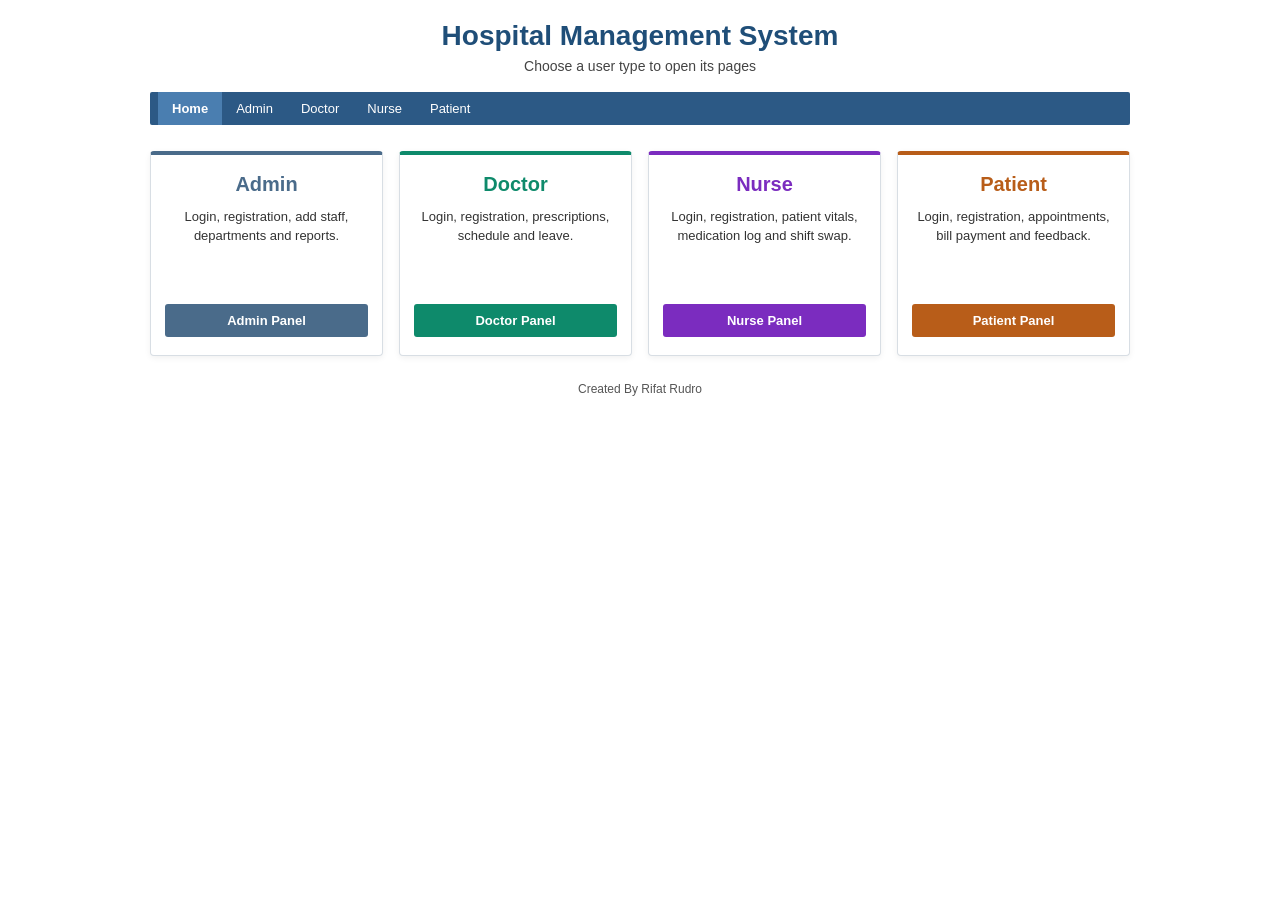
<file: index.html>
<!DOCTYPE html>
<html lang="en">
<head>
  <meta charset="UTF-8" />
  <meta name="viewport" content="width=device-width, initial-scale=1.0" />
  <title>Hospital Management System</title>
  <link rel="stylesheet" href="style.css" />
</head>
<body>
  <div class="page-wrapper">
    <h1 class="main-title">Hospital Management System</h1>
    <p class="sub-title">Choose a user type to open its pages</p>

    <nav class="top-nav">
      <a href="index.html" class="active">Home</a>
      <a href="admin/register.html">Admin</a>
      <a href="doctor/register.html">Doctor</a>
      <a href="nurse/register.html">Nurse</a>
      <a href="patient/register.html">Patient</a>
    </nav>

    <div class="cards-grid">
      <div class="role-card admin-card">
        <div>
          <h2>Admin</h2>
          <p>Login, registration, add staff, departments and reports.</p>
        </div>
        <a href="admin/register.html" class="role-btn">Admin Panel</a>
      </div>

      <div class="role-card doctor-card">
        <div>
          <h2>Doctor</h2>
          <p>Login, registration, prescriptions, schedule and leave.</p>
        </div>
        <a href="doctor/register.html" class="role-btn">Doctor Panel</a>
      </div>

      <div class="role-card nurse-card">
        <div>
          <h2>Nurse</h2>
          <p>Login, registration, patient vitals, medication log and shift swap.</p>
        </div>
        <a href="nurse/register.html" class="role-btn">Nurse Panel</a>
      </div>

      <div class="role-card patient-card">
        <div>
          <h2>Patient</h2>
          <p>Login, registration, appointments, bill payment and feedback.</p>
        </div>
        <a href="patient/register.html" class="role-btn">Patient Panel</a>
      </div>
    </div>

    <footer class="page-footer">Created By Rifat Rudro</footer>
  </div>
  <script src="storage.js"></script>
</body>
</html>
</file>
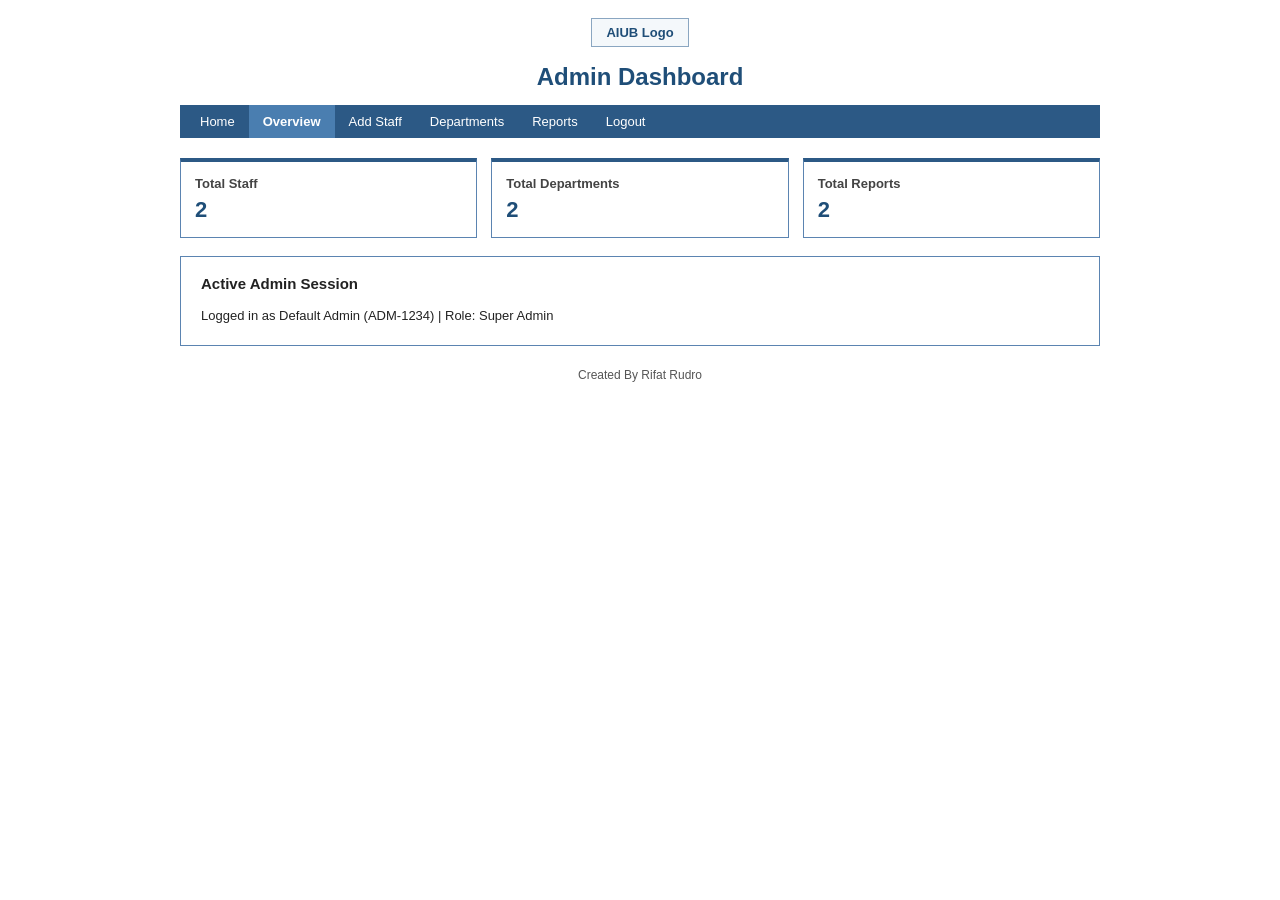
<file: admin/dashboard.html>
<!DOCTYPE html>
<html lang="en">
<head>
  <meta charset="UTF-8" />
  <meta name="viewport" content="width=device-width, initial-scale=1.0" />
  <title>Admin Dashboard</title>
  <link rel="stylesheet" href="admin.css" />
</head>
<body>
  <div class="container">
    <div class="top-brand">
      <div class="logo-badge">AIUB Logo</div>
    </div>
    <h1 class="page-heading">Admin Dashboard</h1>

    <nav class="nav-bar" id="adminDashNav">
      <a href="../index.html">Home</a>
      <button type="button" class="active" data-tab="overviewTab">Overview</button>
      <button type="button" data-tab="staffTab">Add Staff</button>
      <button type="button" data-tab="deptTab">Departments</button>
      <button type="button" data-tab="reportTab">Reports</button>
      <a href="login.html">Logout</a>
    </nav>

    <div id="overviewTab" class="tab-section active">
      <div class="stats-row">
        <div class="stat-card">
          <h3>Total Staff</h3>
          <p id="statStaffCount">0</p>
        </div>
        <div class="stat-card">
          <h3>Total Departments</h3>
          <p id="statDeptCount">0</p>
        </div>
        <div class="stat-card">
          <h3>Total Reports</h3>
          <p id="statReportCount">0</p>
        </div>
      </div>

      <div class="form-box">
        <div class="form-box-title">Active Admin Session</div>
        <p id="activeAdminInfo" style="font-size: 13px; line-height: 1.6;"></p>
      </div>
    </div>

    <div id="staffTab" class="tab-section">
      <div class="form-box">
        <div class="form-box-title">Add New Staff</div>
        <div class="form-row">
          <label for="staffName">Staff Name:</label>
          <div class="input-group"><input type="text" id="staffName" placeholder="Enter staff name" /></div>
        </div>
        <div class="form-row">
          <label for="staffRole">Role:</label>
          <div class="input-group">
            <select id="staffRole">
              <option value="Doctor">Doctor</option>
              <option value="Nurse">Nurse</option>
              <option value="Receptionist">Receptionist</option>
              <option value="Lab Technician">Lab Technician</option>
            </select>
          </div>
        </div>
        <div class="form-row">
          <label for="staffDept">Department:</label>
          <div class="input-group"><input type="text" id="staffDept" placeholder="e.g. Cardiology" /></div>
        </div>
        <div class="form-row">
          <label for="staffPhone">Phone:</label>
          <div class="input-group"><input type="text" id="staffPhone" placeholder="e.g. 01712345678" /></div>
        </div>
        <button type="button" class="btn-primary" id="addStaffBtn">Add Staff</button>
      </div>

      <div class="form-box">
        <div class="form-box-title">Manage Staff</div>
        <div class="toolbar">
          <input type="text" id="staffSearchInput" placeholder="Search staff by name or role..." style="padding: 6px 8px; border: 1px solid #999999; width: 260px;" />
        </div>
        <table class="data-table">
          <thead>
            <tr>
              <th>ID</th>
              <th>Name</th>
              <th>Role</th>
              <th>Department</th>
              <th>Phone</th>
              <th>Action</th>
            </tr>
          </thead>
          <tbody id="staffTableBody"></tbody>
        </table>
      </div>
    </div>

    <div id="deptTab" class="tab-section">
      <div class="form-box">
        <div class="form-box-title">Add Department</div>
        <div class="form-row">
          <label for="deptName">Department Name:</label>
          <div class="input-group"><input type="text" id="deptName" placeholder="e.g. Neurology" /></div>
        </div>
        <div class="form-row">
          <label for="deptHead">Department Head:</label>
          <div class="input-group"><input type="text" id="deptHead" placeholder="e.g. Dr. Hasan" /></div>
        </div>
        <div class="form-row">
          <label for="deptBeds">Total Beds:</label>
          <div class="input-group"><input type="number" id="deptBeds" placeholder="e.g. 30" /></div>
        </div>
        <button type="button" class="btn-primary" id="addDeptBtn">Add Department</button>
      </div>

      <div class="form-box">
        <div class="form-box-title">Manage Departments</div>
        <table class="data-table">
          <thead>
            <tr>
              <th>ID</th>
              <th>Department</th>
              <th>Head</th>
              <th>Beds</th>
              <th>Action</th>
            </tr>
          </thead>
          <tbody id="deptTableBody"></tbody>
        </table>
      </div>
    </div>

    <div id="reportTab" class="tab-section">
      <div class="form-box">
        <div class="form-box-title">Generate Report</div>
        <div class="form-row">
          <label for="reportTitle">Report Title:</label>
          <div class="input-group"><input type="text" id="reportTitle" placeholder="e.g. Monthly Discharge Report" /></div>
        </div>
        <div class="form-row">
          <label for="reportCategory">Category:</label>
          <div class="input-group">
            <select id="reportCategory">
              <option value="Operations">Operations</option>
              <option value="Staffing">Staffing</option>
              <option value="Finance">Finance</option>
              <option value="Inventory">Inventory</option>
            </select>
          </div>
        </div>
        <button type="button" class="btn-primary" id="addReportBtn">Create Report</button>
      </div>

      <div class="form-box">
        <div class="form-box-title">System Reports</div>
        <table class="data-table">
          <thead>
            <tr>
              <th>ID</th>
              <th>Title</th>
              <th>Category</th>
              <th>Status</th>
              <th>Action</th>
            </tr>
          </thead>
          <tbody id="reportTableBody"></tbody>
        </table>
      </div>
    </div>

    <footer class="footer-note">Created By Rifat Rudro</footer>
  </div>

  <script src="../storage.js"></script>
  <script src="admin.js"></script>
</body>
</html>
</file>
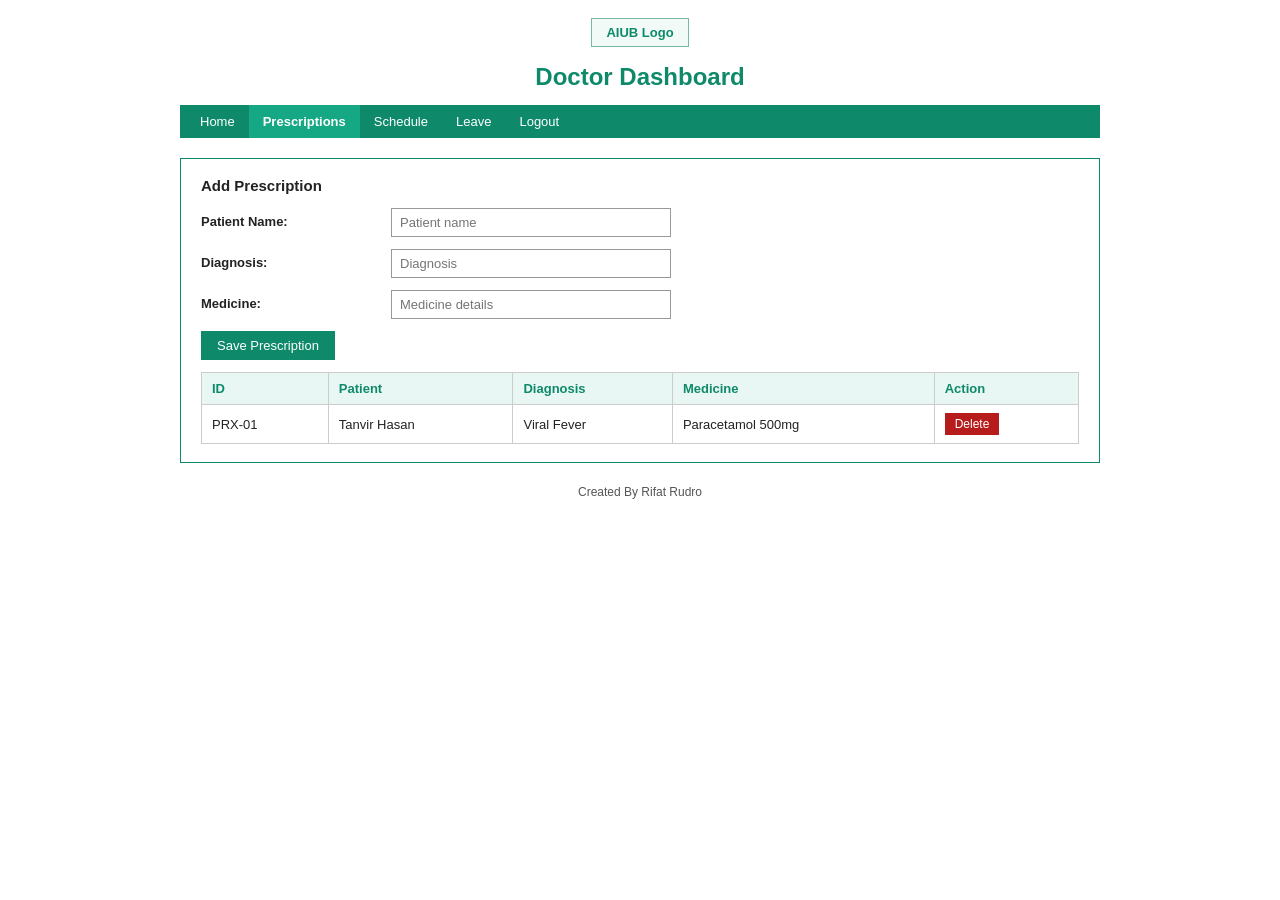
<file: doctor/dashboard.html>
<!DOCTYPE html>
<html lang="en">
<head>
  <meta charset="UTF-8" />
  <meta name="viewport" content="width=device-width, initial-scale=1.0" />
  <title>Doctor Dashboard</title>
  <link rel="stylesheet" href="doctor.css" />
</head>
<body>
  <div class="container">
    <div class="top-brand"><div class="logo-badge">AIUB Logo</div></div>
    <h1 class="page-heading">Doctor Dashboard</h1>

    <nav class="nav-bar" id="docDashNav">
      <a href="../index.html">Home</a>
      <button type="button" class="active" data-tab="rxTab">Prescriptions</button>
      <button type="button" data-tab="schedTab">Schedule</button>
      <button type="button" data-tab="leaveTab">Leave</button>
      <a href="login.html">Logout</a>
    </nav>

    <div id="rxTab" class="tab-section active">
      <div class="form-box">
        <div class="form-box-title">Add Prescription</div>
        <div class="form-row">
          <label for="rxPatient">Patient Name:</label>
          <div><input type="text" id="rxPatient" placeholder="Patient name" /></div>
        </div>
        <div class="form-row">
          <label for="rxDiag">Diagnosis:</label>
          <div><input type="text" id="rxDiag" placeholder="Diagnosis" /></div>
        </div>
        <div class="form-row">
          <label for="rxMed">Medicine:</label>
          <div><input type="text" id="rxMed" placeholder="Medicine details" /></div>
        </div>
        <button type="button" class="btn-primary" id="addRxBtn">Save Prescription</button>
        <table class="data-table">
          <thead><tr><th>ID</th><th>Patient</th><th>Diagnosis</th><th>Medicine</th><th>Action</th></tr></thead>
          <tbody id="rxBody"></tbody>
        </table>
      </div>
    </div>

    <div id="schedTab" class="tab-section">
      <div class="form-box">
        <div class="form-box-title">Manage Schedule</div>
        <div class="form-row">
          <label for="schDate">Date:</label>
          <div><input type="text" id="schDate" placeholder="2026-11-25" /></div>
        </div>
        <div class="form-row">
          <label for="schTime">Time:</label>
          <div><input type="text" id="schTime" placeholder="11:00 AM" /></div>
        </div>
        <div class="form-row">
          <label for="schPatient">Patient:</label>
          <div><input type="text" id="schPatient" placeholder="Patient name" /></div>
        </div>
        <button type="button" class="btn-primary" id="addSchBtn">Add Slot</button>
        <table class="data-table">
          <thead><tr><th>ID</th><th>Date</th><th>Time</th><th>Patient</th><th>Action</th></tr></thead>
          <tbody id="schBody"></tbody>
        </table>
      </div>
    </div>

    <div id="leaveTab" class="tab-section">
      <div class="form-box">
        <div class="form-box-title">Apply for Leave</div>
        <div class="form-row">
          <label for="levFrom">From:</label>
          <div><input type="text" id="levFrom" placeholder="2026-11-28" /></div>
        </div>
        <div class="form-row">
          <label for="levTo">To:</label>
          <div><input type="text" id="levTo" placeholder="2026-11-29" /></div>
        </div>
        <div class="form-row">
          <label for="levReason">Reason:</label>
          <div><input type="text" id="levReason" placeholder="Reason" /></div>
        </div>
        <button type="button" class="btn-primary" id="addLevBtn">Submit Leave</button>
        <table class="data-table">
          <thead><tr><th>ID</th><th>From</th><th>To</th><th>Reason</th><th>Status</th></tr></thead>
          <tbody id="levBody"></tbody>
        </table>
      </div>
    </div>

    <footer class="footer-note">Created By Rifat Rudro</footer>
  </div>
  <script src="../storage.js"></script>
  <script src="doctor.js"></script>
</body>
</html>
</file>
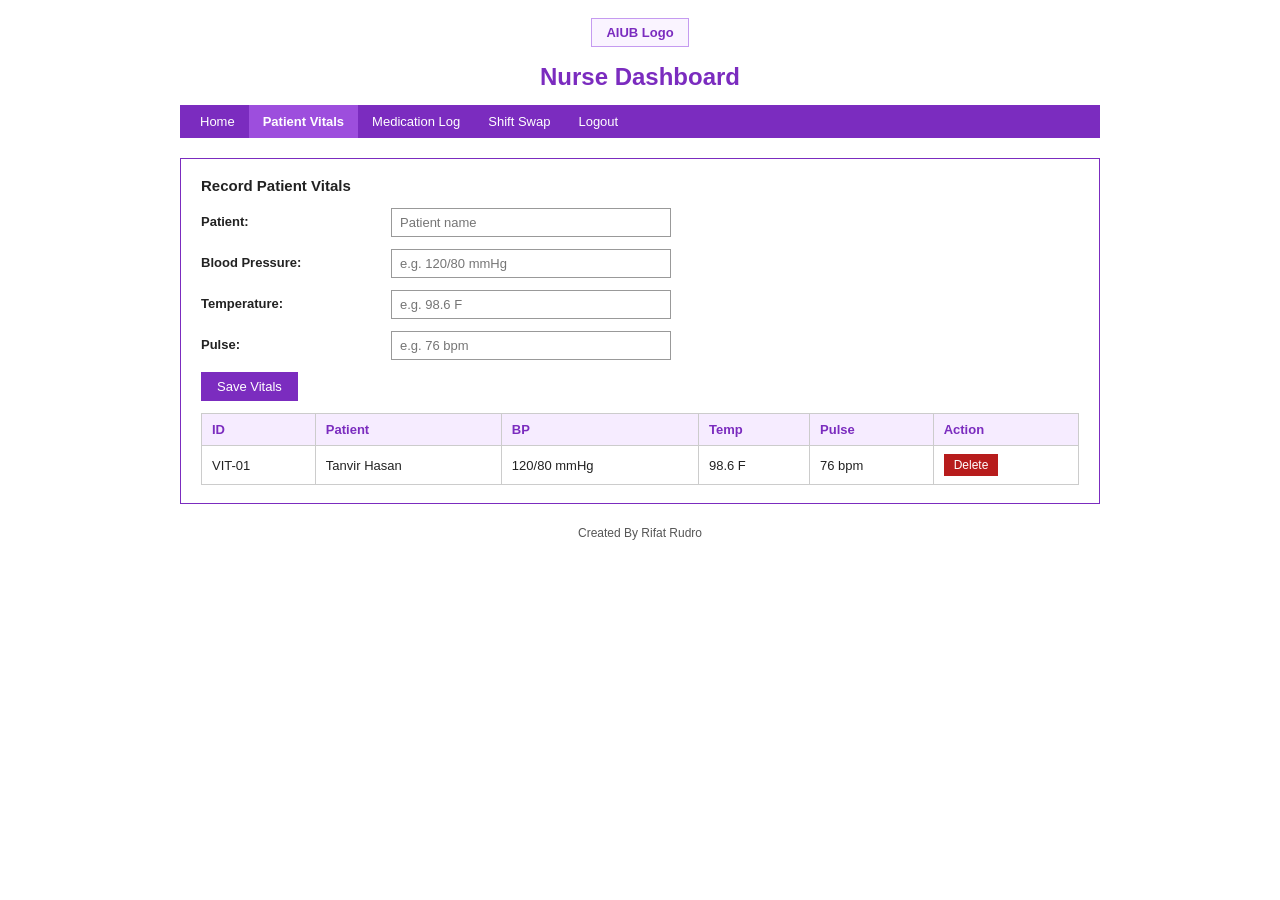
<file: nurse/dashboard.html>
<!DOCTYPE html>
<html lang="en">
<head>
  <meta charset="UTF-8" />
  <meta name="viewport" content="width=device-width, initial-scale=1.0" />
  <title>Nurse Dashboard</title>
  <link rel="stylesheet" href="nurse.css" />
</head>
<body>
  <div class="container">
    <div class="top-brand"><div class="logo-badge">AIUB Logo</div></div>
    <h1 class="page-heading">Nurse Dashboard</h1>

    <nav class="nav-bar" id="nurseDashNav">
      <a href="../index.html">Home</a>
      <button type="button" class="active" data-tab="vitalsTab">Patient Vitals</button>
      <button type="button" data-tab="medTab">Medication Log</button>
      <button type="button" data-tab="shiftTab">Shift Swap</button>
      <a href="login.html">Logout</a>
    </nav>

    <div id="vitalsTab" class="tab-section active">
      <div class="form-box">
        <div class="form-box-title">Record Patient Vitals</div>
        <div class="form-row">
          <label for="vitPatient">Patient:</label>
          <div><input type="text" id="vitPatient" placeholder="Patient name" /></div>
        </div>
        <div class="form-row">
          <label for="vitBp">Blood Pressure:</label>
          <div><input type="text" id="vitBp" placeholder="e.g. 120/80 mmHg" /></div>
        </div>
        <div class="form-row">
          <label for="vitTemp">Temperature:</label>
          <div><input type="text" id="vitTemp" placeholder="e.g. 98.6 F" /></div>
        </div>
        <div class="form-row">
          <label for="vitPulse">Pulse:</label>
          <div><input type="text" id="vitPulse" placeholder="e.g. 76 bpm" /></div>
        </div>
        <button type="button" class="btn-primary" id="addVitBtn">Save Vitals</button>
        <table class="data-table">
          <thead><tr><th>ID</th><th>Patient</th><th>BP</th><th>Temp</th><th>Pulse</th><th>Action</th></tr></thead>
          <tbody id="vitBody"></tbody>
        </table>
      </div>
    </div>

    <div id="medTab" class="tab-section">
      <div class="form-box">
        <div class="form-box-title">Medication Log</div>
        <div class="form-row">
          <label for="medPatient">Patient:</label>
          <div><input type="text" id="medPatient" placeholder="Patient name" /></div>
        </div>
        <div class="form-row">
          <label for="medName">Medicine:</label>
          <div><input type="text" id="medName" placeholder="Medicine name" /></div>
        </div>
        <div class="form-row">
          <label for="medTime">Time:</label>
          <div><input type="text" id="medTime" placeholder="e.g. 02:00 PM" /></div>
        </div>
        <button type="button" class="btn-primary" id="addMedBtn">Log Medication</button>
        <table class="data-table">
          <thead><tr><th>ID</th><th>Patient</th><th>Medicine</th><th>Time</th><th>Status</th></tr></thead>
          <tbody id="medBody"></tbody>
        </table>
      </div>
    </div>

    <div id="shiftTab" class="tab-section">
      <div class="form-box">
        <div class="form-box-title">Request Shift Swap</div>
        <div class="form-row">
          <label for="shfCurrent">Current Shift:</label>
          <div><input type="text" id="shfCurrent" placeholder="Morning" /></div>
        </div>
        <div class="form-row">
          <label for="shfReq">Requested Shift:</label>
          <div><input type="text" id="shfReq" placeholder="Evening" /></div>
        </div>
        <button type="button" class="btn-primary" id="addShfBtn">Submit Request</button>
        <table class="data-table">
          <thead><tr><th>ID</th><th>Current</th><th>Requested</th><th>Status</th></tr></thead>
          <tbody id="shfBody"></tbody>
        </table>
      </div>
    </div>

    <footer class="footer-note">Created By Rifat Rudro</footer>
  </div>
  <script src="../storage.js"></script>
  <script src="nurse.js"></script>
</body>
</html>
</file>
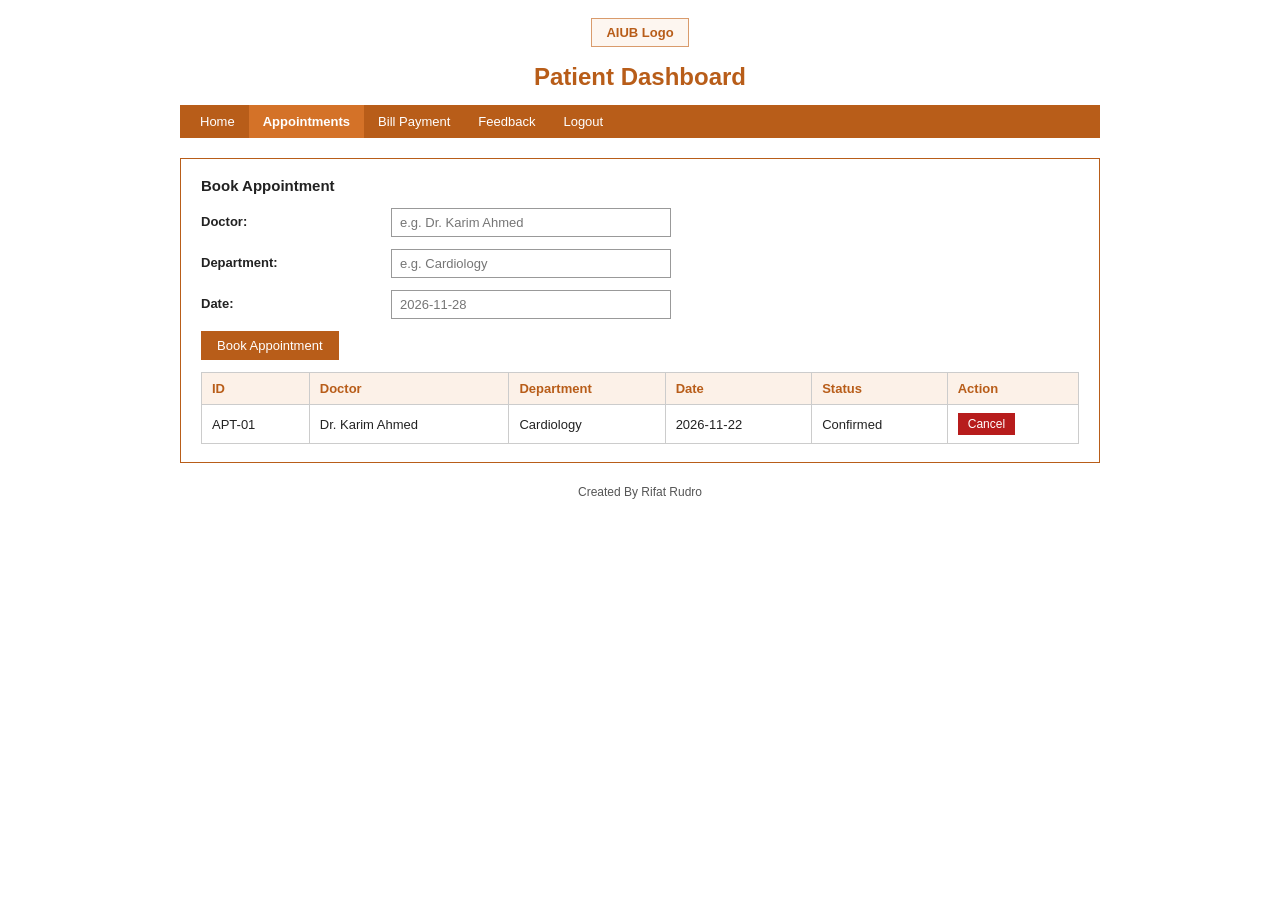
<file: patient/dashboard.html>
<!DOCTYPE html>
<html lang="en">
<head>
  <meta charset="UTF-8" />
  <meta name="viewport" content="width=device-width, initial-scale=1.0" />
  <title>Patient Dashboard</title>
  <link rel="stylesheet" href="patient.css" />
</head>
<body>
  <div class="container">
    <div class="top-brand"><div class="logo-badge">AIUB Logo</div></div>
    <h1 class="page-heading">Patient Dashboard</h1>

    <nav class="nav-bar" id="patDashNav">
      <a href="../index.html">Home</a>
      <button type="button" class="active" data-tab="aptTab">Appointments</button>
      <button type="button" data-tab="billTab">Bill Payment</button>
      <button type="button" data-tab="fdbTab">Feedback</button>
      <a href="login.html">Logout</a>
    </nav>

    <div id="aptTab" class="tab-section active">
      <div class="form-box">
        <div class="form-box-title">Book Appointment</div>
        <div class="form-row">
          <label for="aptDoc">Doctor:</label>
          <div><input type="text" id="aptDoc" placeholder="e.g. Dr. Karim Ahmed" /></div>
        </div>
        <div class="form-row">
          <label for="aptDept">Department:</label>
          <div><input type="text" id="aptDept" placeholder="e.g. Cardiology" /></div>
        </div>
        <div class="form-row">
          <label for="aptDate">Date:</label>
          <div><input type="text" id="aptDate" placeholder="2026-11-28" /></div>
        </div>
        <button type="button" class="btn-primary" id="addAptBtn">Book Appointment</button>
        <table class="data-table">
          <thead><tr><th>ID</th><th>Doctor</th><th>Department</th><th>Date</th><th>Status</th><th>Action</th></tr></thead>
          <tbody id="aptBody"></tbody>
        </table>
      </div>
    </div>

    <div id="billTab" class="tab-section">
      <div class="form-box">
        <div class="form-box-title">Bill Payment</div>
        <table class="data-table">
          <thead><tr><th>ID</th><th>Item</th><th>Amount</th><th>Status</th><th>Action</th></tr></thead>
          <tbody id="billBody"></tbody>
        </table>
      </div>
    </div>

    <div id="fdbTab" class="tab-section">
      <div class="form-box">
        <div class="form-box-title">Submit Feedback</div>
        <div class="form-row">
          <label for="fdbRating">Rating:</label>
          <div>
            <select id="fdbRating">
              <option value="5/5">5/5</option>
              <option value="4/5">4/5</option>
              <option value="3/5">3/5</option>
            </select>
          </div>
        </div>
        <div class="form-row">
          <label for="fdbComment">Comment:</label>
          <div><input type="text" id="fdbComment" placeholder="Write feedback" /></div>
        </div>
        <button type="button" class="btn-primary" id="addFdbBtn">Submit Feedback</button>
        <table class="data-table">
          <thead><tr><th>ID</th><th>Rating</th><th>Comment</th></tr></thead>
          <tbody id="fdbBody"></tbody>
        </table>
      </div>
    </div>

    <footer class="footer-note">Created By Rifat Rudro</footer>
  </div>
  <script src="../storage.js"></script>
  <script src="patient.js"></script>
</body>
</html>
</file>
<file: style.css>
* {
  box-sizing: border-box;
  margin: 0;
  padding: 0;
  font-family: Arial, Helvetica, sans-serif;
}

body {
  background-color: #ffffff;
  color: #222222;
  padding: 20px 16px 40px;
}

.page-wrapper {
  max-width: 980px;
  margin: 0 auto;
  text-align: center;
}

.main-title {
  font-size: 28px;
  font-weight: bold;
  color: #1f4e78;
  margin-bottom: 6px;
}

.sub-title {
  font-size: 14px;
  color: #444444;
  margin-bottom: 18px;
}

.top-nav {
  background-color: #2c5985;
  display: flex;
  justify-content: flex-start;
  align-items: center;
  padding: 0 8px;
  margin-bottom: 26px;
  border-radius: 2px;
}

.top-nav a {
  color: #ffffff;
  text-decoration: none;
  font-size: 13px;
  padding: 9px 14px;
  display: inline-block;
}

.top-nav a.active,
.top-nav a:hover {
  background-color: #4a7eb0;
  font-weight: bold;
}

.cards-grid {
  display: grid;
  grid-template-columns: repeat(4, 1fr);
  gap: 16px;
  margin-bottom: 26px;
}

.role-card {
  background-color: #ffffff;
  border: 1px solid #d8dee4;
  border-radius: 4px;
  padding: 18px 14px;
  box-shadow: 0 2px 6px rgba(0, 0, 0, 0.06);
  display: flex;
  flex-direction: column;
  justify-content: space-between;
  min-height: 205px;
}

.role-card.admin-card {
  border-top: 4px solid #4a6b8a;
}

.role-card.doctor-card {
  border-top: 4px solid #0e8a6b;
}

.role-card.nurse-card {
  border-top: 4px solid #7b2cbf;
}

.role-card.patient-card {
  border-top: 4px solid #b85d19;
}

.role-card h2 {
  font-size: 20px;
  margin-bottom: 12px;
}

.role-card.admin-card h2 {
  color: #4a6b8a;
}

.role-card.doctor-card h2 {
  color: #0e8a6b;
}

.role-card.nurse-card h2 {
  color: #7b2cbf;
}

.role-card.patient-card h2 {
  color: #b85d19;
}

.role-card p {
  font-size: 13px;
  color: #333333;
  line-height: 1.45;
  margin-bottom: 18px;
}

.role-btn {
  display: inline-block;
  width: 100%;
  padding: 9px 10px;
  color: #ffffff;
  text-decoration: none;
  font-size: 13px;
  font-weight: bold;
  border-radius: 3px;
  border: none;
  cursor: pointer;
}

.admin-card .role-btn {
  background-color: #4a6b8a;
}

.doctor-card .role-btn {
  background-color: #0e8a6b;
}

.nurse-card .role-btn {
  background-color: #7b2cbf;
}

.patient-card .role-btn {
  background-color: #b85d19;
}

.role-btn:hover {
  opacity: 0.92;
}

.page-footer {
  margin-top: 22px;
  font-size: 12px;
  color: #555555;
}

@media (max-width: 820px) {
  .cards-grid {
    grid-template-columns: repeat(2, 1fr);
  }
}

@media (max-width: 480px) {
  .cards-grid {
    grid-template-columns: 1fr;
  }
}
</file>
<file: admin/admin.css>
* {
  box-sizing: border-box;
  margin: 0;
  padding: 0;
  font-family: Arial, Helvetica, sans-serif;
}

body {
  background-color: #ffffff;
  color: #222222;
  padding: 18px 16px 40px;
}

.container {
  max-width: 920px;
  margin: 0 auto;
}

.top-brand {
  text-align: center;
  margin-bottom: 10px;
}

.logo-badge {
  display: inline-block;
  border: 1px solid #8aa6c1;
  background-color: #f4f8fb;
  color: #1f4e78;
  font-weight: bold;
  font-size: 13px;
  padding: 6px 14px;
  margin-bottom: 6px;
}

.page-heading {
  text-align: center;
  font-size: 24px;
  color: #1f4e78;
  margin-bottom: 14px;
}

.nav-bar {
  background-color: #2c5985;
  display: flex;
  flex-wrap: wrap;
  padding: 0 6px;
  margin-bottom: 20px;
}

.nav-bar a,
.nav-bar button {
  color: #ffffff;
  background: transparent;
  border: none;
  text-decoration: none;
  font-size: 13px;
  padding: 9px 14px;
  cursor: pointer;
}

.nav-bar a.active,
.nav-bar button.active,
.nav-bar a:hover,
.nav-bar button:hover {
  background-color: #4a7eb0;
  font-weight: bold;
}

.form-box {
  border: 1px solid #5b84b1;
  padding: 18px 20px;
  margin-bottom: 18px;
  background-color: #ffffff;
}

.form-box-title {
  font-size: 15px;
  font-weight: bold;
  color: #222222;
  margin-bottom: 14px;
}

.form-row {
  display: grid;
  grid-template-columns: 180px 1fr;
  align-items: start;
  gap: 10px;
  margin-bottom: 12px;
}

.form-row label {
  font-size: 13px;
  font-weight: bold;
  padding-top: 6px;
}

.input-group input[type="text"],
.input-group input[type="email"],
.input-group input[type="password"],
.input-group input[type="number"],
.input-group select {
  width: 280px;
  max-width: 100%;
  padding: 6px 8px;
  border: 1px solid #999999;
  font-size: 13px;
}

.inline-options {
  display: flex;
  flex-wrap: wrap;
  gap: 14px;
  align-items: center;
  padding-top: 5px;
  font-size: 13px;
}

.inline-options label {
  font-weight: normal;
  padding-top: 0;
}

.hint-text {
  font-size: 11px;
  color: #555555;
  margin-top: 3px;
}

.error-msg {
  font-size: 12px;
  color: #c62828;
  margin-top: 3px;
  min-height: 15px;
}

.btn-primary {
  background-color: #2c5985;
  color: #ffffff;
  border: none;
  padding: 7px 16px;
  font-size: 13px;
  cursor: pointer;
  border-radius: 2px;
}

.btn-secondary {
  background-color: #d9d9d9;
  color: #222222;
  border: none;
  padding: 7px 16px;
  font-size: 13px;
  cursor: pointer;
  border-radius: 2px;
  margin-left: 6px;
}

.btn-danger {
  background-color: #b71c1c;
  color: #ffffff;
  border: none;
  padding: 4px 10px;
  font-size: 12px;
  cursor: pointer;
}

.status-banner {
  border: 1px solid #c62828;
  background-color: #fff5f5;
  color: #c62828;
  padding: 8px 12px;
  font-size: 13px;
  margin-top: 12px;
  display: none;
}

.status-banner.success {
  border-color: #1b5e20;
  background-color: #f1f8e9;
  color: #1b5e20;
}

.helper-link {
  margin-top: 12px;
  font-size: 13px;
}

.helper-link a {
  color: #1f4e78;
}

.footer-note {
  text-align: center;
  margin-top: 22px;
  font-size: 12px;
  color: #555555;
}

.stats-row {
  display: grid;
  grid-template-columns: repeat(3, 1fr);
  gap: 14px;
  margin-bottom: 18px;
}

.stat-card {
  border: 1px solid #5b84b1;
  border-top: 4px solid #2c5985;
  padding: 14px;
}

.stat-card h3 {
  font-size: 13px;
  color: #444444;
  margin-bottom: 6px;
}

.stat-card p {
  font-size: 22px;
  font-weight: bold;
  color: #1f4e78;
}

.data-table {
  width: 100%;
  border-collapse: collapse;
  margin-top: 14px;
  font-size: 13px;
}

.data-table th,
.data-table td {
  border: 1px solid #cccccc;
  padding: 8px 10px;
  text-align: left;
}

.data-table th {
  background-color: #eef4fa;
  color: #1f4e78;
}

.tab-section {
  display: none;
}

.tab-section.active {
  display: block;
}

.toolbar {
  display: flex;
  gap: 10px;
  margin-bottom: 12px;
  flex-wrap: wrap;
}
</file>
<file: doctor/doctor.css>
* {
  box-sizing: border-box;
  margin: 0;
  padding: 0;
  font-family: Arial, Helvetica, sans-serif;
}

body {
  background-color: #ffffff;
  color: #222222;
  padding: 18px 16px 40px;
}

.container {
  max-width: 920px;
  margin: 0 auto;
}

.top-brand {
  text-align: center;
  margin-bottom: 10px;
}

.logo-badge {
  display: inline-block;
  border: 1px solid #79b8a8;
  background-color: #f1faf7;
  color: #0e8a6b;
  font-weight: bold;
  font-size: 13px;
  padding: 6px 14px;
  margin-bottom: 6px;
}

.page-heading {
  text-align: center;
  font-size: 24px;
  color: #0e8a6b;
  margin-bottom: 14px;
}

.nav-bar {
  background-color: #0e8a6b;
  display: flex;
  flex-wrap: wrap;
  padding: 0 6px;
  margin-bottom: 20px;
}

.nav-bar a,
.nav-bar button {
  color: #ffffff;
  background: transparent;
  border: none;
  text-decoration: none;
  font-size: 13px;
  padding: 9px 14px;
  cursor: pointer;
}

.nav-bar a.active,
.nav-bar button.active,
.nav-bar a:hover,
.nav-bar button:hover {
  background-color: #16a884;
  font-weight: bold;
}

.form-box {
  border: 1px solid #0e8a6b;
  padding: 18px 20px;
  margin-bottom: 18px;
}

.form-box-title {
  font-size: 15px;
  font-weight: bold;
  margin-bottom: 14px;
}

.form-row {
  display: grid;
  grid-template-columns: 180px 1fr;
  gap: 10px;
  margin-bottom: 12px;
  align-items: start;
}

.form-row label {
  font-size: 13px;
  font-weight: bold;
  padding-top: 6px;
}

.form-row input,
.form-row select {
  width: 280px;
  max-width: 100%;
  padding: 6px 8px;
  border: 1px solid #999999;
  font-size: 13px;
}

.btn-primary {
  background-color: #0e8a6b;
  color: #ffffff;
  border: none;
  padding: 7px 16px;
  font-size: 13px;
  cursor: pointer;
}

.btn-secondary {
  background-color: #d9d9d9;
  color: #222222;
  border: none;
  padding: 7px 16px;
  font-size: 13px;
  cursor: pointer;
  margin-left: 6px;
}

.btn-danger {
  background-color: #b71c1c;
  color: #ffffff;
  border: none;
  padding: 4px 10px;
  font-size: 12px;
  cursor: pointer;
}

.error-msg {
  color: #c62828;
  font-size: 12px;
  margin-top: 4px;
}

.data-table {
  width: 100%;
  border-collapse: collapse;
  margin-top: 12px;
  font-size: 13px;
}

.data-table th,
.data-table td {
  border: 1px solid #cccccc;
  padding: 8px 10px;
  text-align: left;
}

.data-table th {
  background-color: #e8f7f3;
  color: #0e8a6b;
}

.tab-section {
  display: none;
}

.tab-section.active {
  display: block;
}

.footer-note {
  text-align: center;
  margin-top: 22px;
  font-size: 12px;
  color: #555555;
}
</file>
<file: nurse/nurse.css>
* {
  box-sizing: border-box;
  margin: 0;
  padding: 0;
  font-family: Arial, Helvetica, sans-serif;
}

body {
  background-color: #ffffff;
  color: #222222;
  padding: 18px 16px 40px;
}

.container {
  max-width: 920px;
  margin: 0 auto;
}

.top-brand {
  text-align: center;
  margin-bottom: 10px;
}

.logo-badge {
  display: inline-block;
  border: 1px solid #c59bf0;
  background-color: #faf4ff;
  color: #7b2cbf;
  font-weight: bold;
  font-size: 13px;
  padding: 6px 14px;
  margin-bottom: 6px;
}

.page-heading {
  text-align: center;
  font-size: 24px;
  color: #7b2cbf;
  margin-bottom: 14px;
}

.nav-bar {
  background-color: #7b2cbf;
  display: flex;
  flex-wrap: wrap;
  padding: 0 6px;
  margin-bottom: 20px;
}

.nav-bar a,
.nav-bar button {
  color: #ffffff;
  background: transparent;
  border: none;
  text-decoration: none;
  font-size: 13px;
  padding: 9px 14px;
  cursor: pointer;
}

.nav-bar a.active,
.nav-bar button.active,
.nav-bar a:hover,
.nav-bar button:hover {
  background-color: #9d4edd;
  font-weight: bold;
}

.form-box {
  border: 1px solid #7b2cbf;
  padding: 18px 20px;
  margin-bottom: 18px;
}

.form-box-title {
  font-size: 15px;
  font-weight: bold;
  margin-bottom: 14px;
}

.form-row {
  display: grid;
  grid-template-columns: 180px 1fr;
  gap: 10px;
  margin-bottom: 12px;
  align-items: start;
}

.form-row label {
  font-size: 13px;
  font-weight: bold;
  padding-top: 6px;
}

.form-row input,
.form-row select {
  width: 280px;
  max-width: 100%;
  padding: 6px 8px;
  border: 1px solid #999999;
  font-size: 13px;
}

.btn-primary {
  background-color: #7b2cbf;
  color: #ffffff;
  border: none;
  padding: 7px 16px;
  font-size: 13px;
  cursor: pointer;
}

.btn-secondary {
  background-color: #d9d9d9;
  color: #222222;
  border: none;
  padding: 7px 16px;
  font-size: 13px;
  cursor: pointer;
  margin-left: 6px;
}

.btn-danger {
  background-color: #b71c1c;
  color: #ffffff;
  border: none;
  padding: 4px 10px;
  font-size: 12px;
  cursor: pointer;
}

.error-msg {
  color: #c62828;
  font-size: 12px;
  margin-top: 4px;
}

.data-table {
  width: 100%;
  border-collapse: collapse;
  margin-top: 12px;
  font-size: 13px;
}

.data-table th,
.data-table td {
  border: 1px solid #cccccc;
  padding: 8px 10px;
  text-align: left;
}

.data-table th {
  background-color: #f6ecff;
  color: #7b2cbf;
}

.tab-section {
  display: none;
}

.tab-section.active {
  display: block;
}

.footer-note {
  text-align: center;
  margin-top: 22px;
  font-size: 12px;
  color: #555555;
}
</file>
<file: patient/patient.css>
* {
  box-sizing: border-box;
  margin: 0;
  padding: 0;
  font-family: Arial, Helvetica, sans-serif;
}

body {
  background-color: #ffffff;
  color: #222222;
  padding: 18px 16px 40px;
}

.container {
  max-width: 920px;
  margin: 0 auto;
}

.top-brand {
  text-align: center;
  margin-bottom: 10px;
}

.logo-badge {
  display: inline-block;
  border: 1px solid #d99b6c;
  background-color: #fdf6f0;
  color: #b85d19;
  font-weight: bold;
  font-size: 13px;
  padding: 6px 14px;
  margin-bottom: 6px;
}

.page-heading {
  text-align: center;
  font-size: 24px;
  color: #b85d19;
  margin-bottom: 14px;
}

.nav-bar {
  background-color: #b85d19;
  display: flex;
  flex-wrap: wrap;
  padding: 0 6px;
  margin-bottom: 20px;
}

.nav-bar a,
.nav-bar button {
  color: #ffffff;
  background: transparent;
  border: none;
  text-decoration: none;
  font-size: 13px;
  padding: 9px 14px;
  cursor: pointer;
}

.nav-bar a.active,
.nav-bar button.active,
.nav-bar a:hover,
.nav-bar button:hover {
  background-color: #d47228;
  font-weight: bold;
}

.form-box {
  border: 1px solid #b85d19;
  padding: 18px 20px;
  margin-bottom: 18px;
}

.form-box-title {
  font-size: 15px;
  font-weight: bold;
  margin-bottom: 14px;
}

.form-row {
  display: grid;
  grid-template-columns: 180px 1fr;
  gap: 10px;
  margin-bottom: 12px;
  align-items: start;
}

.form-row label {
  font-size: 13px;
  font-weight: bold;
  padding-top: 6px;
}

.form-row input,
.form-row select {
  width: 280px;
  max-width: 100%;
  padding: 6px 8px;
  border: 1px solid #999999;
  font-size: 13px;
}

.btn-primary {
  background-color: #b85d19;
  color: #ffffff;
  border: none;
  padding: 7px 16px;
  font-size: 13px;
  cursor: pointer;
}

.btn-secondary {
  background-color: #d9d9d9;
  color: #222222;
  border: none;
  padding: 7px 16px;
  font-size: 13px;
  cursor: pointer;
  margin-left: 6px;
}

.btn-danger {
  background-color: #b71c1c;
  color: #ffffff;
  border: none;
  padding: 4px 10px;
  font-size: 12px;
  cursor: pointer;
}

.error-msg {
  color: #c62828;
  font-size: 12px;
  margin-top: 4px;
}

.data-table {
  width: 100%;
  border-collapse: collapse;
  margin-top: 12px;
  font-size: 13px;
}

.data-table th,
.data-table td {
  border: 1px solid #cccccc;
  padding: 8px 10px;
  text-align: left;
}

.data-table th {
  background-color: #fcf1e8;
  color: #b85d19;
}

.tab-section {
  display: none;
}

.tab-section.active {
  display: block;
}

.footer-note {
  text-align: center;
  margin-top: 22px;
  font-size: 12px;
  color: #555555;
}
</file>
